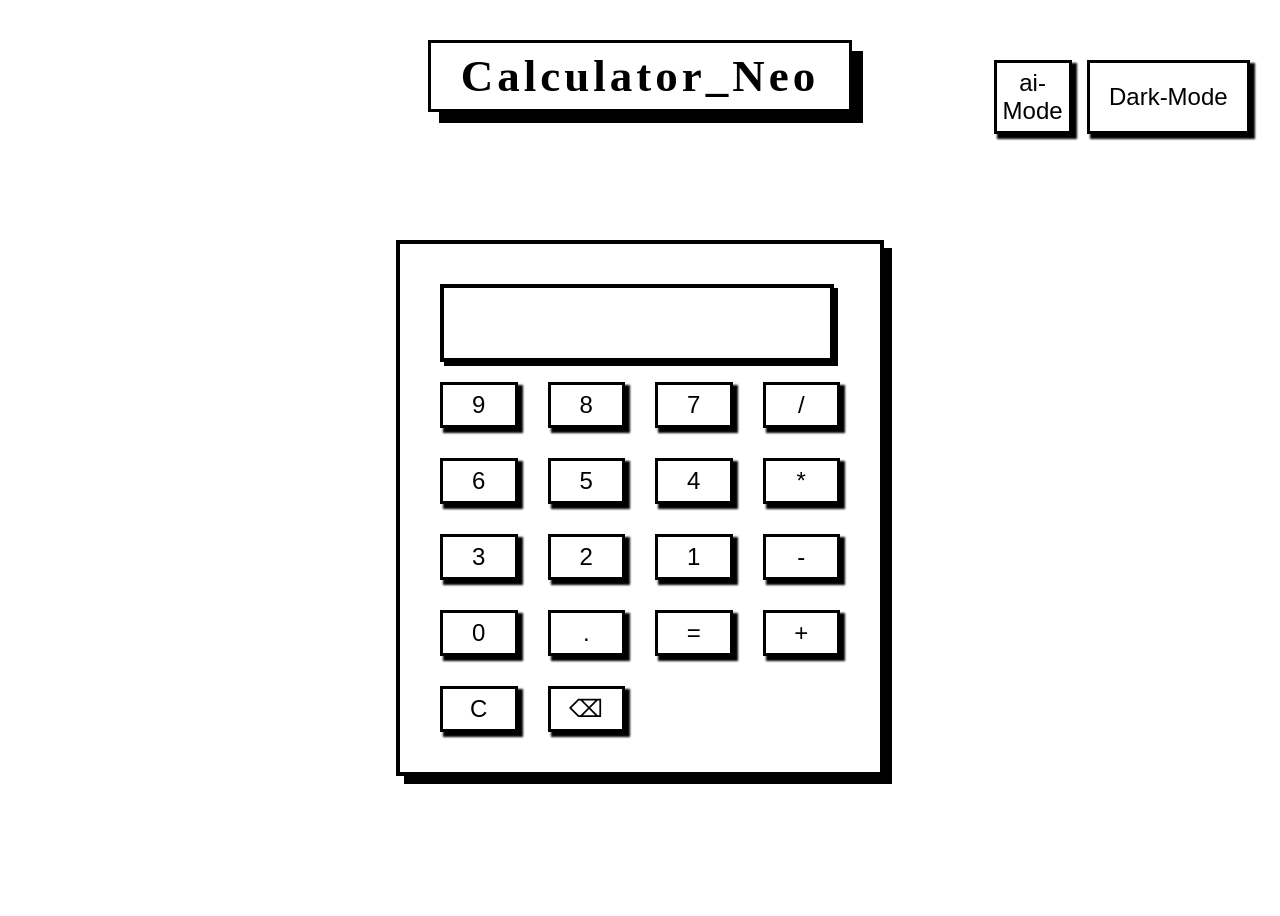
<file: index.html>
<!DOCTYPE html>
<html lang="en">
<head>
    <meta charset="UTF-8">
    <meta name="viewport" content="width=device-width, initial-scale=1.0">
    <title>Calculator</title>
    <link href="index.css" rel="stylesheet">
    <link href="https://fonts.googleapis.com/css2?family=Rubik+Glitch&display=swap" rel="stylesheet">
</head>
<body>
    <h1>Calculator_Neo</h1>
    
    <div class="controls">
    <a href="ai.html"><button id="aimode">ai-Mode</button></a>
    <button id="theme">Dark-Mode</button>
    </div>
    <div class="calci">
        <input id="display" readonly>
        <div class="button">
            <button onclick="appendToDisplay('9')">9</button>
            <button onclick="appendToDisplay('8')">8</button>
            <button onclick="appendToDisplay('7')">7</button>
            <button onclick="appendToDisplay('/')">/</button>

            <button onclick="appendToDisplay('6')">6</button>
            <button onclick="appendToDisplay('5')">5</button>
            <button onclick="appendToDisplay('4')">4</button>
            <button onclick="appendToDisplay('*')">*</button>

            <button onclick="appendToDisplay('3')">3</button>
            <button onclick="appendToDisplay('2')">2</button>
            <button onclick="appendToDisplay('1')">1</button>
            <button onclick="appendToDisplay('-')">-</button>
  
            <button onclick="appendToDisplay('0')">0</button>
            <button onclick="appendToDisplay('.')">.</button>
            <button onclick="calculate()">=</button>
            <button onclick="appendToDisplay('+')">+</button>
            <button onclick="clearDisplay()">C</button>
            <button onclick="backspace()">⌫</button>

        </div>
    </div>
    <script src="main.js"></script>
</body>
</html>
</file>
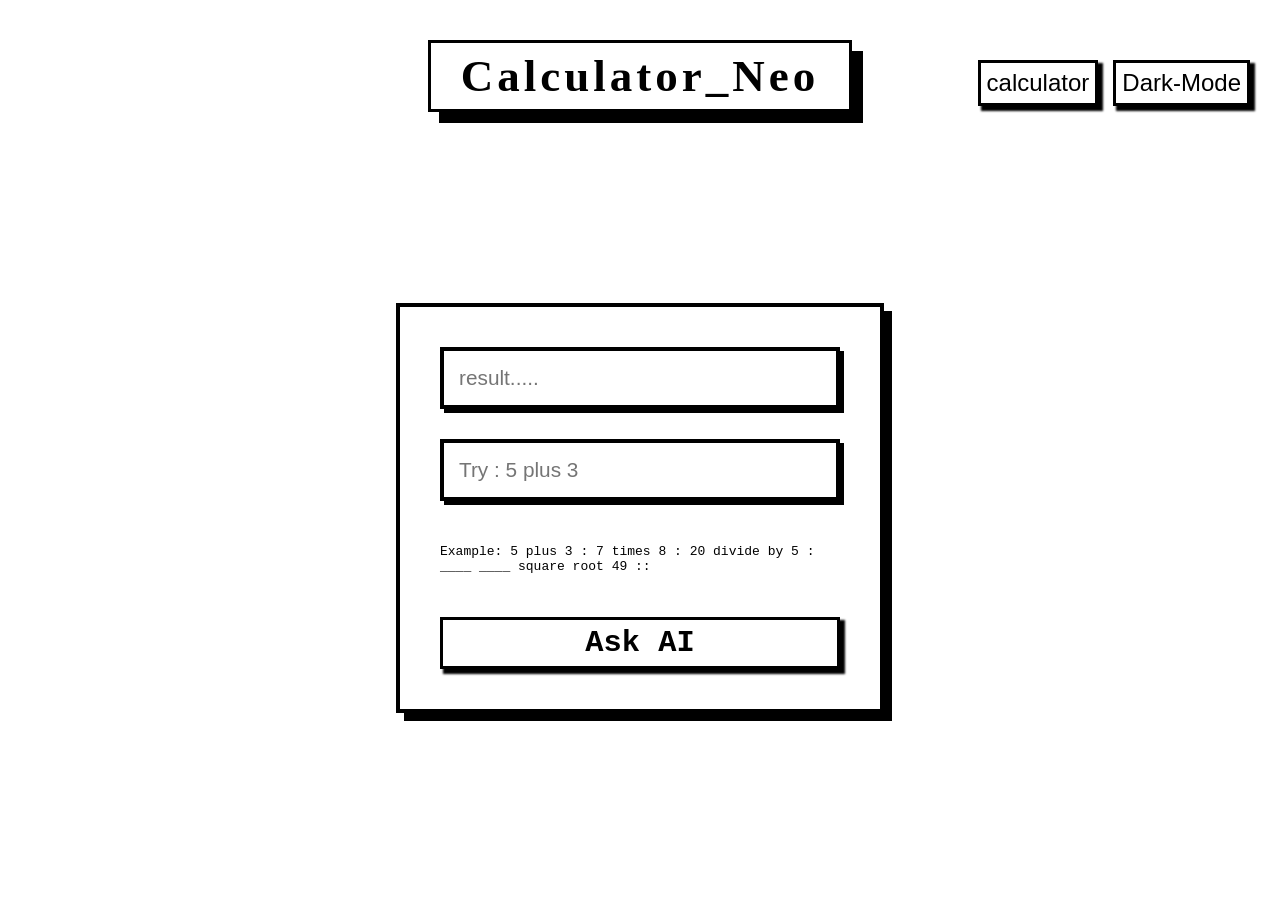
<file: ai.html>
<!DOCTYPE html>
<html lang="en">
<head>
    <meta charset="UTF-8">
    <meta name="viewport" content="width=device-width, initial-scale=1.0">
    <title>Calculator</title>
    <link href="index.css" rel="stylesheet">
    <link href="https://fonts.googleapis.com/css2?family=Rubik+Glitch&display=swap" rel="stylesheet">
</head>
<body>
    <h1>Calculator_Neo</h1>
    
    <div class="controls">
    <a id="aimode" href="index.html"><button >calculator</button></a>
    <button id="theme">Dark-Mode</button>
    </div>
    <div class="calci">
        <input type="text" readonly id="result" placeholder="result.....">
        <input type="text" id="ai-input" placeholder="Try : 5 plus 3">
        <p id="example">
            Example: 5 plus 3 : 7 times 8 : 20 divide by 5 :    ____ ____ square root 49 ::
        </p>
        <button id="ask" onclick="solveAi()">Ask AI</button>
        
        
    </div>
    <script src="ai.js"></script>
</body>
</html>
</file>
<file: index.css>
body{
    background: white;
    font-family: monospace ;
    display: flex;
    flex-direction: column;
    justify-content: center;
    align-items: center;
    height: 100vh;
}
h1{

    padding: 7px 30px;
    text-align: center;
    border: 3px solid black;
    position: absolute;
    top: 10px;
    font-family: 'Bungee Shade', cursive;;
    box-shadow: 11px 11px 0 black;
    font-size: 45px;
    font-weight: bold;
    letter-spacing: 4px;


}
.controls{
    position: absolute;
    top: 60px;
    right: 30px;
    display: flex;
    gap: 15px;
}

.calci {
    margin-top: 100px;
    border: 4px solid black;
    padding: 40px;
    box-shadow: 8px 8px 0 black;
    width: 90%;
    max-width: 400px;
    /* background-color: pink; */
}
#display{
    border: 4px solid black;
    padding: 15px;
    font-size: 2.2rem;
    text-align: right;
    box-shadow: 4px 4px 0 black;
    /* min-width: 320px; */
    width: 89%;
    margin-right: 20px;
    margin-bottom: 20px;
}
input:focus{
    outline: none;
}
.button{
    display: grid;
    grid-template-columns: repeat(4,1fr);
    gap: 30px;
    width: 100%;

}
button{
    border: 3px solid black;
    background: white;
    font-size: 1.5rem;
    padding: 15px;
    box-shadow: 4px 4px 2px 1px;
    cursor: pointer;
    width: 100%;
    padding: 6px;

    transition: 0.2s;
}
button:active{
    transform: translate(4px,4px);
    box-shadow: none;
}

.dark{
    background:black ;
    color: white;

}
.dark h1 {
    border-color: white;
    box-shadow: 11px 11px 0 white;
}

.dark .calci{
    border-color: white;
    box-shadow: 8px 8px 0 white;
}
.dark #display{
    border-color: white;
    color: white;
    background: black;
    box-shadow: 4px 4px 0 white;

}

.dark button {
    border-color: white;
    background-color: black;
    color: white;
    box-shadow: 4px 4px 0 white;
}
.dark button:active{
    transform:translate(4px,4px) ;
    box-shadow:none ;
}
.dark #theme {
    border-color: white;
    box-shadow: 4px 4px 0 white;
}
@media  (max-width:900px){
   .controls{
        position: static;
        margin-top: 10px;
        justify-content: center;
    }

    h1{
        position: static;
        margin-top: 10px;
        width: 50%;
        font-size: 1.5rem;
    }
    
}


@media (max-width: 600px){

    
    .calci{
        width: 70%;
    }

    body{
        justify-content: flex-start;
    }
}


#ai-input,
#result{
    border:4px solid black;
    padding: 15px;
    font-size: 1.3rem;
    width:100% ;
    margin-bottom: 30px ;
    box-sizing: border-box;
    box-shadow: 4px 4px 0 black ;


}
#ask{
    width:100% ;
    border: 3px solid black;
    margin-top: 30px;
    font-size:1.9rem ;
    font-weight: bold;
    font-family: 'Courier New', Courier, monospace;

}
#ask:active{
    transform:translate(4px,4px) ;
    box-shadow:none ;

}


.dark #ai-input,.dark #result{
    border-color:white;
    background:black ;
    color:white;
    box-shadow: 4px 4px 0 white ;
}
 #examples{
    font-size: 1.2rem;
    color: gray;
    margin-top: 20px;

 }
 .dark #examples{
    color: lightgray;
 }
</file>
